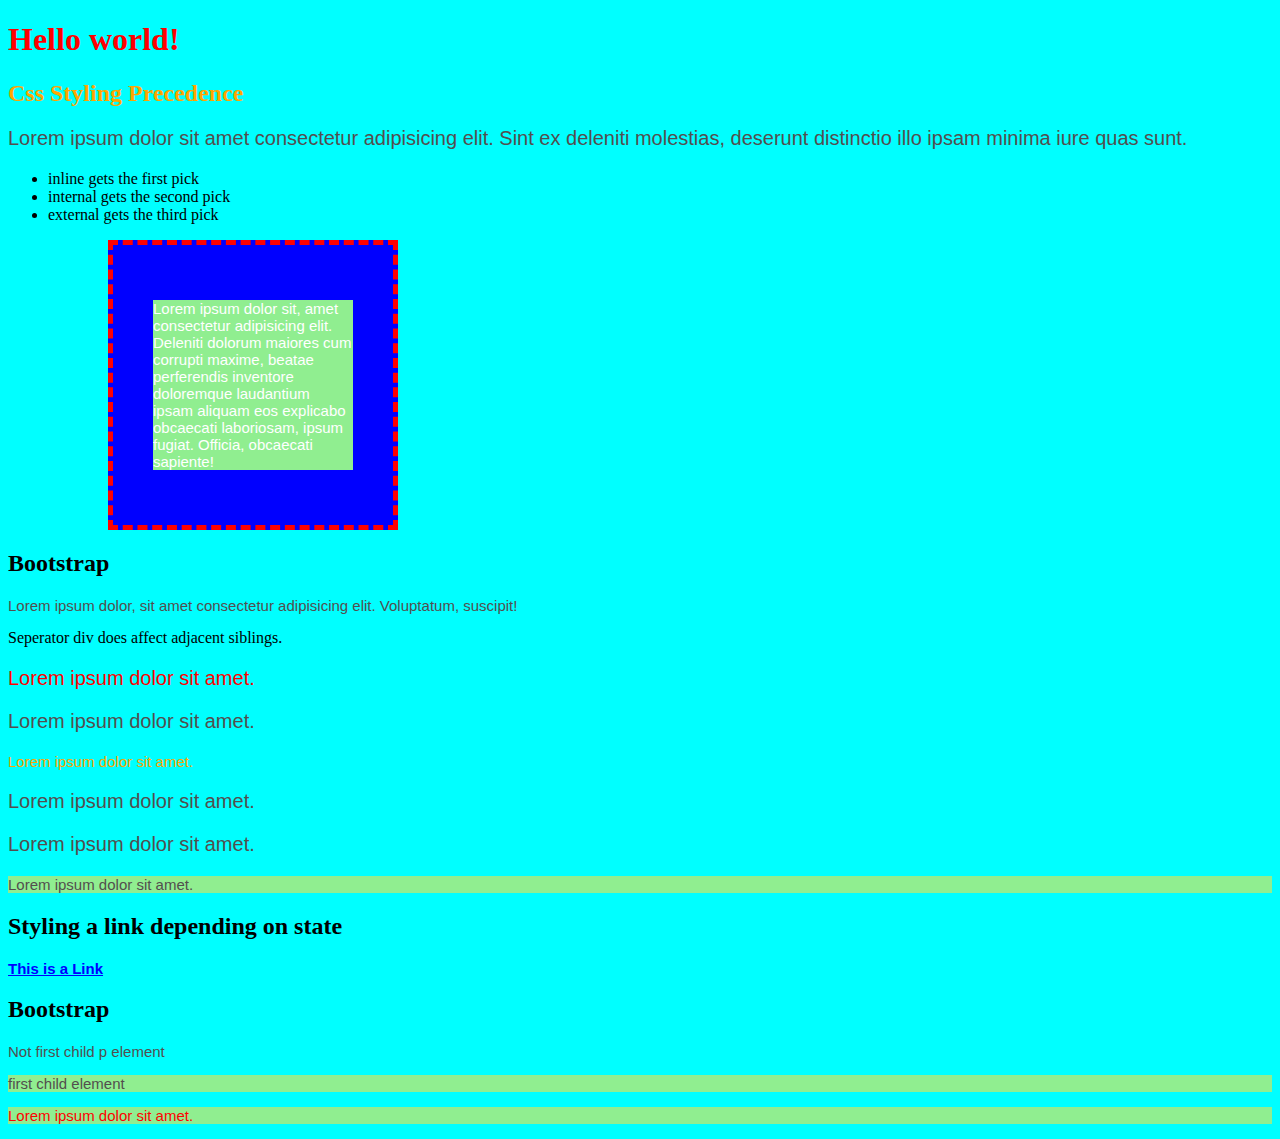
<file: index.html>
<!DOCTYPE html>
<html lang="en">
<head>
    <meta charset="UTF-8">
    <meta http-equiv="X-UA-Compatible" content="IE=edge">
    <meta name="viewport" content="width=device-width, initial-scale=1.0">
    <title>Document</title>

    <style>
        p {
            color: white;
            font-size: 15px;
            font-family: sans-serif;

        }
    </style>

    <link rel="stylesheet" href="style.css">

</head>
<body>
    <h1 style="color: red">Hello world!</h1>

    <h2 id="random-para">Css Styling Precedence</h2>

    <p class="para">Lorem ipsum dolor sit amet consectetur adipisicing elit. Sint ex deleniti molestias, deserunt distinctio illo ipsam minima iure quas sunt.</p>

    <ul>
        <li>inline gets the first pick</li>
        <li>internal gets the second pick</li>
        <li>external gets the third pick</li>
    </ul>

    <div style="
        height: 200px; 
        width: 200px;
        background-color: blue;
        padding: 40px;
        border: 5px dashed red;
        margin-top: 50 px;
        margin-left: 100px;
        "
    >

        <p style="color: white">Lorem ipsum dolor sit, amet consectetur adipisicing elit. Deleniti dolorum maiores cum corrupti maxime, beatae perferendis inventore doloremque laudantium ipsam aliquam eos explicabo obcaecati laboriosam, ipsum fugiat. Officia, obcaecati sapiente!
        </p>
    </div>

    <section>
        <h2>Bootstrap</h2>
        <p>Lorem ipsum dolor, sit amet consectetur adipisicing elit. Voluptatum, suscipit!</p>
        <div>Seperator div does affect adjacent siblings.</div>

        <p class="para">Lorem ipsum dolor sit amet.</p>
        <p class="para">Lorem ipsum dolor sit amet.</p>
        <p id="random-para"">Lorem ipsum dolor sit amet.</p>
        <p class="para">Lorem ipsum dolor sit amet.</p>
        <p class="para">Lorem ipsum dolor sit amet.</p>

        <p>Lorem ipsum dolor sit amet.</p>
    </section>

    <h2>Styling a link depending on state</h2>
    <p>
        <b>
            <a href="www.facbook.com" target="_blank">This is a Link</a>
        </b>
    </p>

    <section class="psedoClass">
        <h2>Bootstrap</h2>
        <p>Not first child p element</p>
        <div>
            <p>first child element</p>
        </div>
        <p>Lorem ipsum dolor sit amet.</p>
    </section>

</body>
</html>
</file>
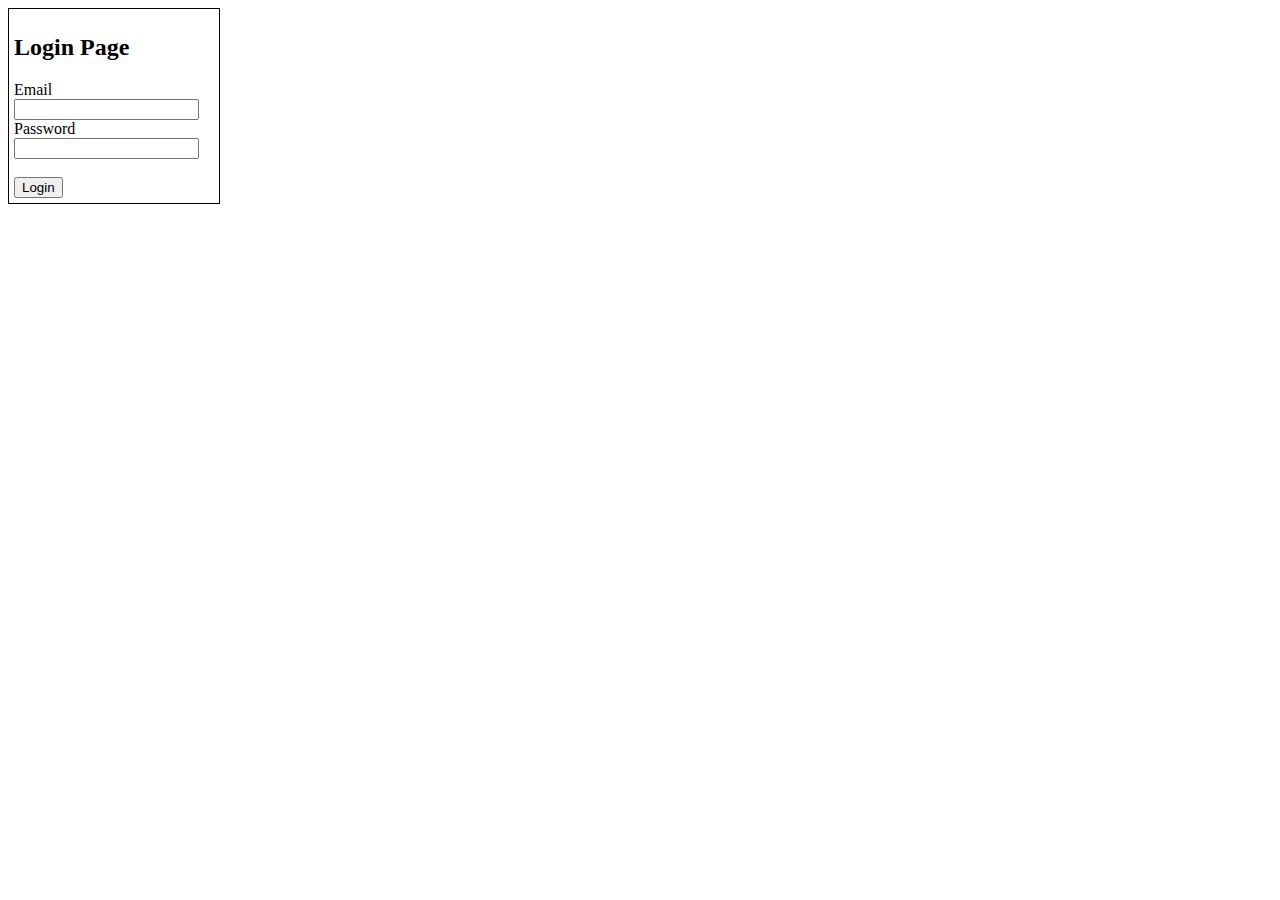
<file: HTML-Forms/index.html>
<!DOCTYPE html>
<html lang="en">
<head>
    <meta charset="UTF-8">
    <meta http-equiv="X-UA-Compatible" content="IE=edge">
    <meta name="viewport" content="width=device-width, initial-scale=1.0">
    <title>HTML Forms</title>
    <link rel="stylesheet" href="style.css">
</head>
<body>
    <div>
        <form action="#">
            <h2>Login Page</h2>
            <label for="email">Email</label>
            <input type="text" name="email" id="Email" required><br>
            <label for="password">Password</label>
            <input type="password" name="password" id="Password"><br><br>
            <input type="button" value="Login" name="login" id="Login">
        </form>   
    </div>
</body>
</html>
</file>
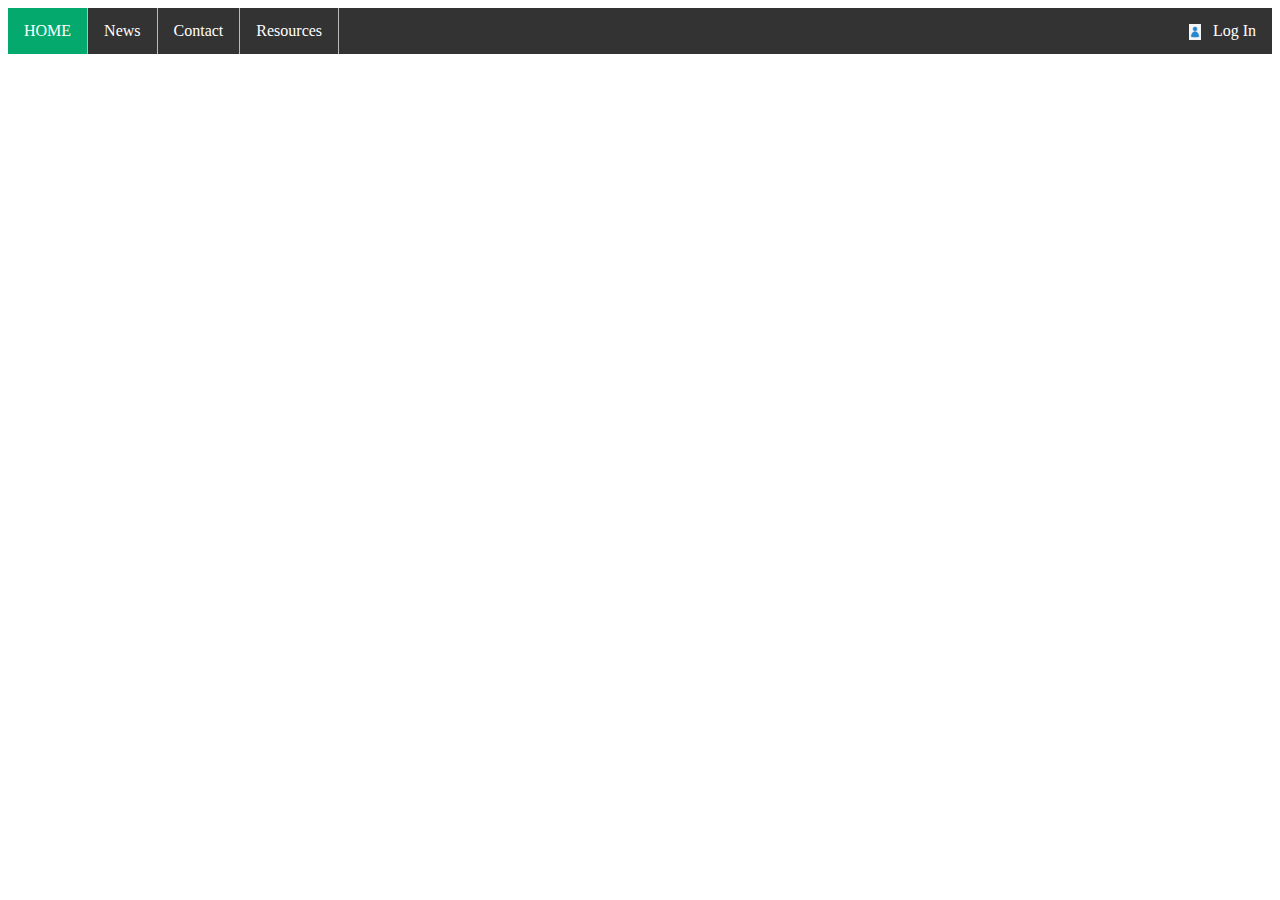
<file: NavBar/index.html>
<!DOCTYPE html>
<html lang="en">
<head>
    <meta charset="UTF-8">
    <meta http-equiv="X-UA-Compatible" content="IE=edge">
    <meta name="viewport" content="width=device-width, initial-scale=1.0">
    <title>Document</title>
    <link rel="stylesheet" href="style.css">
</head>
<body>
    <ul>
        <li><a class="active" href="#home">HOME</a></li>
        <li><a href="#news">News</a></li>
        <li><a href="#contact">Contact</a></li>
        <li><a href="#resources">Resources</a></li>
        <li style="float:right">
            <a href="#login">
                <img src="./images/userIcon.png" alt="Login Icon" class="login-user"/>
            Log In</a>
        </li>
    </ul>
</body>
</html>
</file>
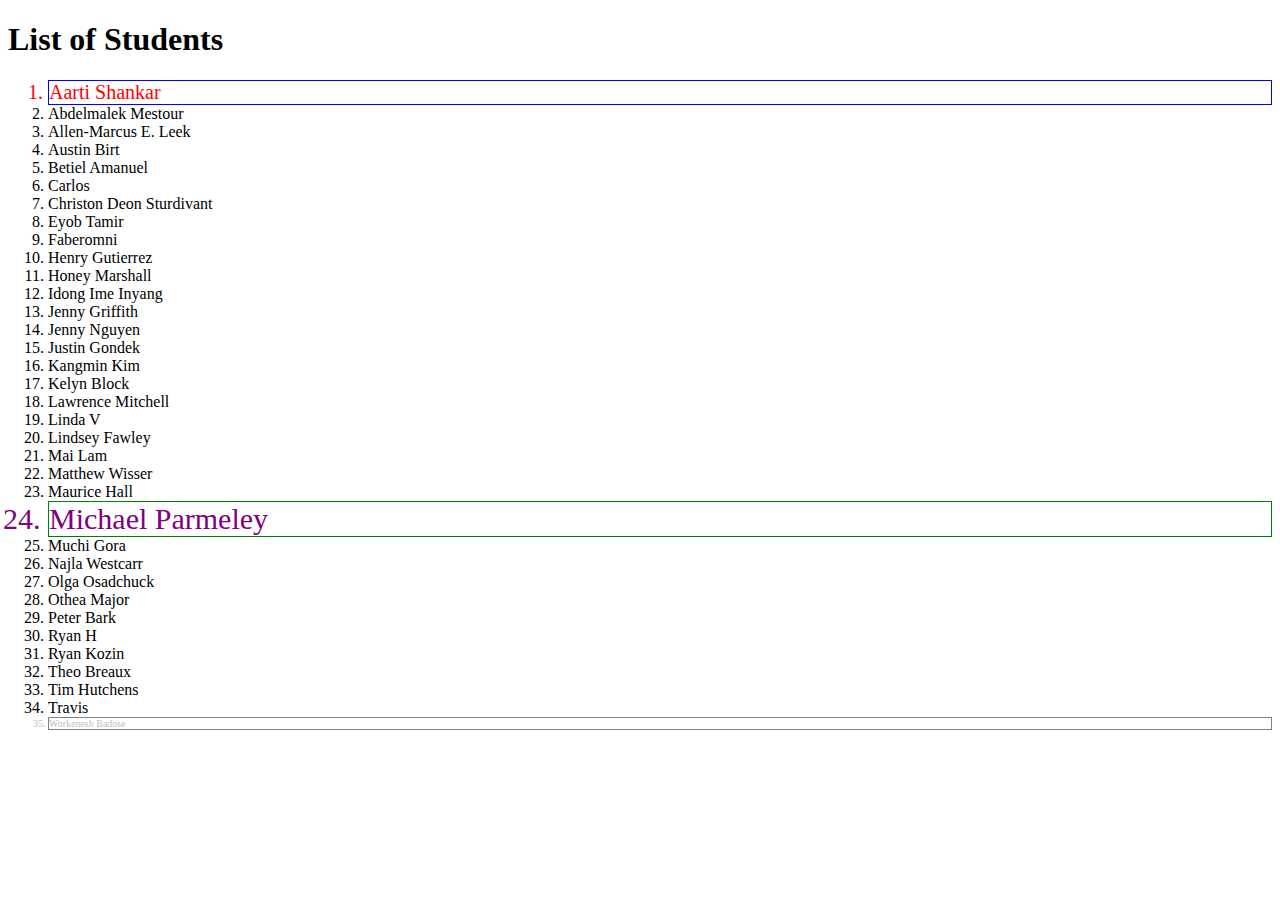
<file: CSS-day-one-lab/lab.html>
<!DOCTYPE html>
<html lang="en">
<head>
    <meta charset="UTF-8">
    <meta http-equiv="X-UA-Compatible" content="IE=edge">
    <meta name="viewport" content="width=device-width, initial-scale=1.0">
    <title>Document</title>
    <link rel="stylesheet" href="style.css">
</head>
<body>
    <h1>List of Students</h1>
    <ol>
        <li id="firstStudent">Aarti Shankar</li>
        <li>Abdelmalek Mestour</li>
        <li>Allen-Marcus E. Leek</li>
        <li>Austin Birt</li>
        <li>Betiel Amanuel</li>
        <li>Carlos</li>
        <li>Christon Deon Sturdivant</li>
        <li>Eyob Tamir</li>
        <li>Faberomni</li>
        <li>Henry Gutierrez</li>
        <li>Honey Marshall</li>
        <li>Idong Ime Inyang</li>
        <li>Jenny Griffith</li>
        <li>Jenny Nguyen</li>
        <li>Justin Gondek</li>
        <li>Kangmin Kim</li>
        <li>Kelyn Block</li>
        <li>Lawrence Mitchell</li>
        <li>Linda V</li>
        <li>Lindsey Fawley</li>
        <li>Mai Lam</li>
        <li>Matthew Wisser</li>
        <li>Maurice Hall</li>
        <li id="myName">Michael Parmeley</li>
        <li>Muchi Gora</li>
        <li>Najla Westcarr</li>
        <li>Olga Osadchuck</li>
        <li>Othea Major</li>
        <li>Peter Bark</li>
        <li>Ryan H</li>
        <li>Ryan Kozin</li>
        <li>Theo Breaux</li>
        <li>Tim Hutchens</li>
        <li>Travis</li>
        <li id="lastStudent">Workenesh Badose</li>
    </ol>
</body>
</html>
</file>
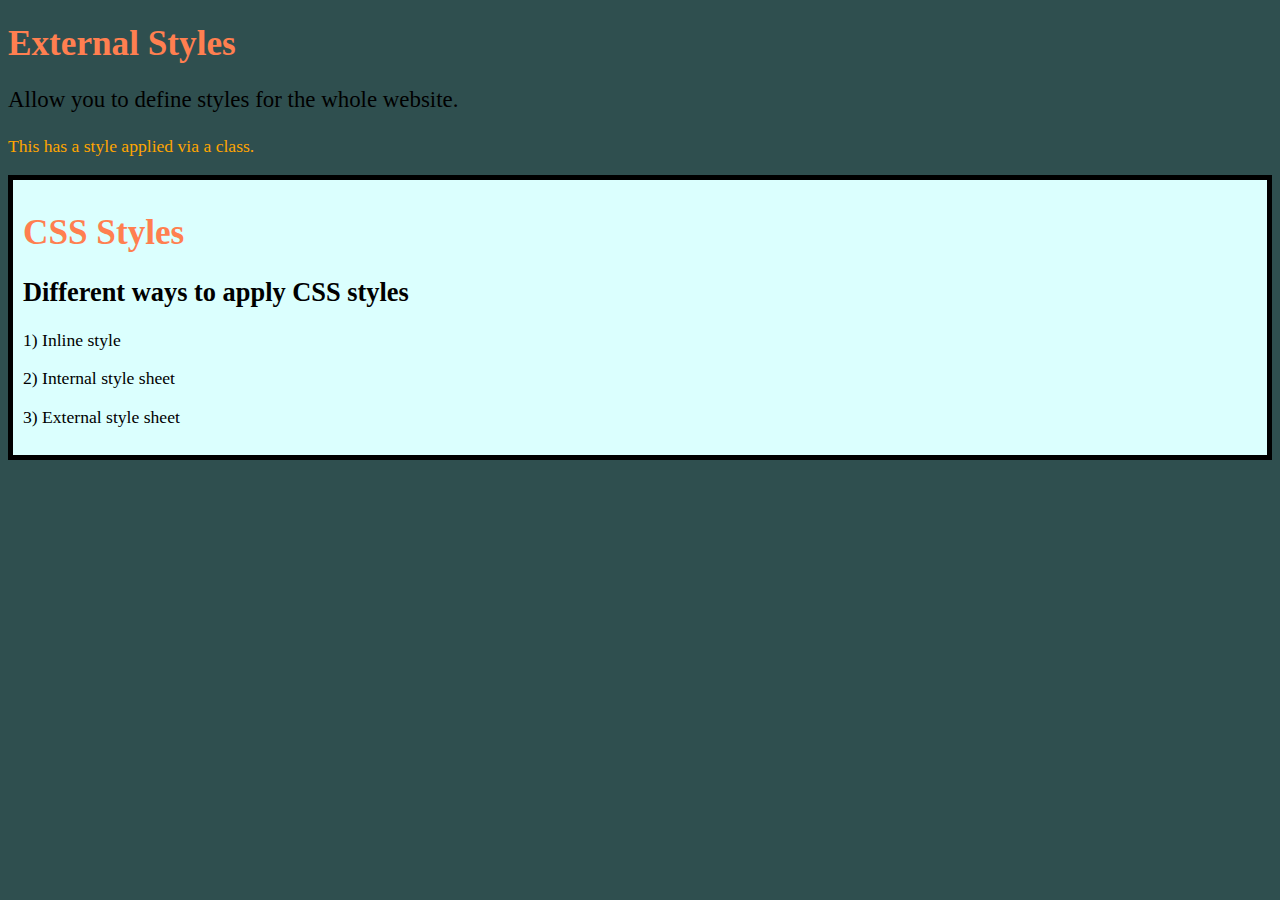
<file: External-style-sheets/ess.html>
<!DOCTYPE html>
<html>
    <head>
        <title>My Example</title>
        <link rel="stylesheet" href="style.css">
    </head>
    <body>
      <h1>External Styles</h1>
      <p id="intro">Allow you to define styles for the whole website.</p>
      <p class="colorful">This has a style applied via a class.</p>

        <section>
		 <h1>CSS Styles</h1>
		    <h2>Different ways to apply CSS styles</h2>
		    <p> 1)	Inline style </p>
		    <p> 2)	Internal style sheet</p>
		    <p> 3)	External style sheet </p>
       </section>
    </body>
</html>
</file>
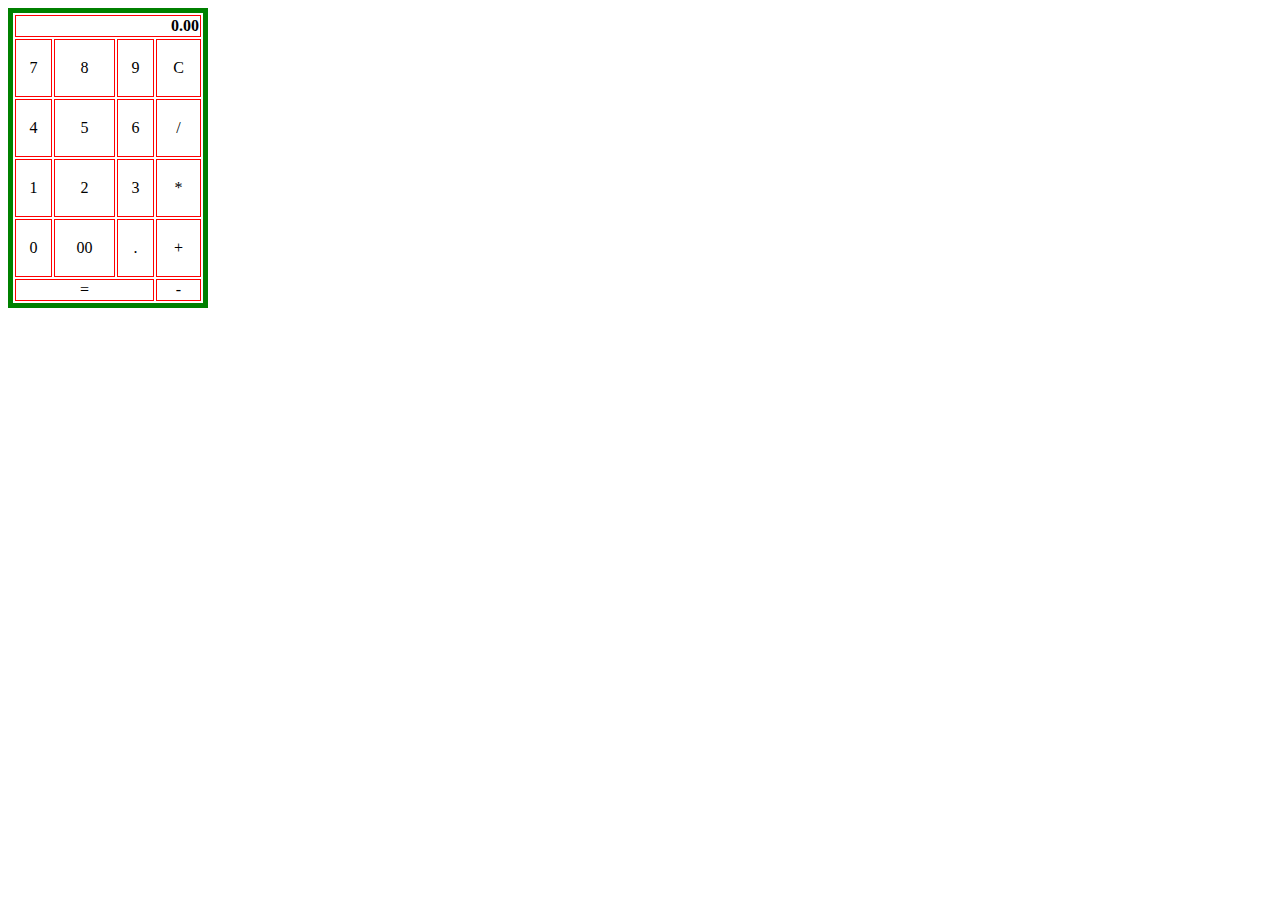
<file: HTML-Tables/table.html>
<!DOCTYPE html>
<html lang="en">
<head>
    <meta charset="UTF-8">
    <meta http-equiv="X-UA-Compatible" content="IE=edge">
    <meta name="viewport" content="width=device-width, initial-scale=1.0">
    <title>Document</title>
    <link rel="stylesheet" href="style.css">
</head>
<body>
    <table>
        <caption></caption>
        <thead>
            <tr>
                <th colspan="4" align ="right">0.00</th>
            </tr>
        </thead>
        <tbody>
            <tr>
                <td>7</td>
                <td>8</td>
                <td>9</td>
                <td>C</td>
            </tr>
            <tr>
                <td>4</td>
                <td>5</td>
                <td>6</td>
                <td>/</td>
            </tr>
            <tr>
                <td>1</td>
                <td>2</td>
                <td>3</td>
                <td>*</td>
            </tr>
            <tr>
                <td>0</td>
                <td>00</td>
                <td>.</td>
                <td>+</td>
            </tr>
        </tbody>
        <tfoot>
            <tr>
                <td colspan="3"">=</td>
                <td>-</td>
            </tr>
        </tfoot>
    </table>
</body>
</html>
</file>
<file: style.css>
body{
    background-color:aqua;
}

p{
    color: rgb(83, 78, 78);
}

div + p{
    color: red;
}

/*Classes - used multiple times*/
.para{
    font-size: 20px;
}

.para:hover{
    background-color: white;
}

/*ID - Use only once as best practice*/
#random-para{
    color: orange;
}

#random-para:hover{
    color: red;
}

#newHeader{
    color: darkblue;
}

/*Link visited vs. after visit color change*/
a:link{
    color: blue;
}

a:visited{
    color: purple;
}


p:last-child{
    background: lightgreen;
}
</file>
<file: HTML-Forms/style.css>
div{
    width: 200px;
    border: 1px solid black;
    padding: 5px;
    margin: 0;
}
</file>
<file: NavBar/style.css>
ul{
    list-style-type: none;
    margin: 0;
    padding: 0;
    overflow: hidden;
    background-color: #333;
}

li{
    float: left;
    border-right: 1px solid #bbb;
}
li:last-child{
    border-right: none;
}

li a{
    display: block;
    color: white;
    text-align: center;
    padding: 14px 16px;
    text-decoration: none;
}

li a:hover:not(.active){
    background-color: #111;
}

.active{
    background-color: #04aa6d;
}

.login-user{
    height: 1em;
    margin-right: 0.5em;
    vertical-align: bottom;
}
</file>
<file: CSS-day-one-lab/style.css>
#firstStudent{
    font-size: 20px;
    color: red;
    border-style: solid;
    border-width: 1px;
    border-color: blue;
}

#firstStudent:hover{
    color: green;
}

#lastStudent{
    font-size: 10px;
    color: silver;
    border-style: solid;
    border-width: 1px;
    border-color: grey;
}

#lastStudent:hover{
    color: blue;
}

#myName{
    font-size: 30px;
    color: purple;
    border-style: solid;
    border-width: 1px;
    border-color: green;
}

#myName:hover{
    color: red;
}
</file>
<file: External-style-sheets/style.css>
body {
    background-color: darkslategrey;
    color: black;
    font-size: 1.1em;
}
h1 {
    color: coral;
}
#intro {
    font-size: 1.3em;
}
.colorful {
    color: orange;
}

section { border: 5px solid black; padding: 10px; background-color:#dbfffe; }
</file>
<file: HTML-Tables/style.css>
table {
    width: 200px;
    height: 300px;
    text-align: center;
    border: 5px solid green;
 }
 
 th, td {
    border: 1px solid red;
 }
 
 td:hover {
    background-color: lightcoral;
    color: white;
 }
</file>
